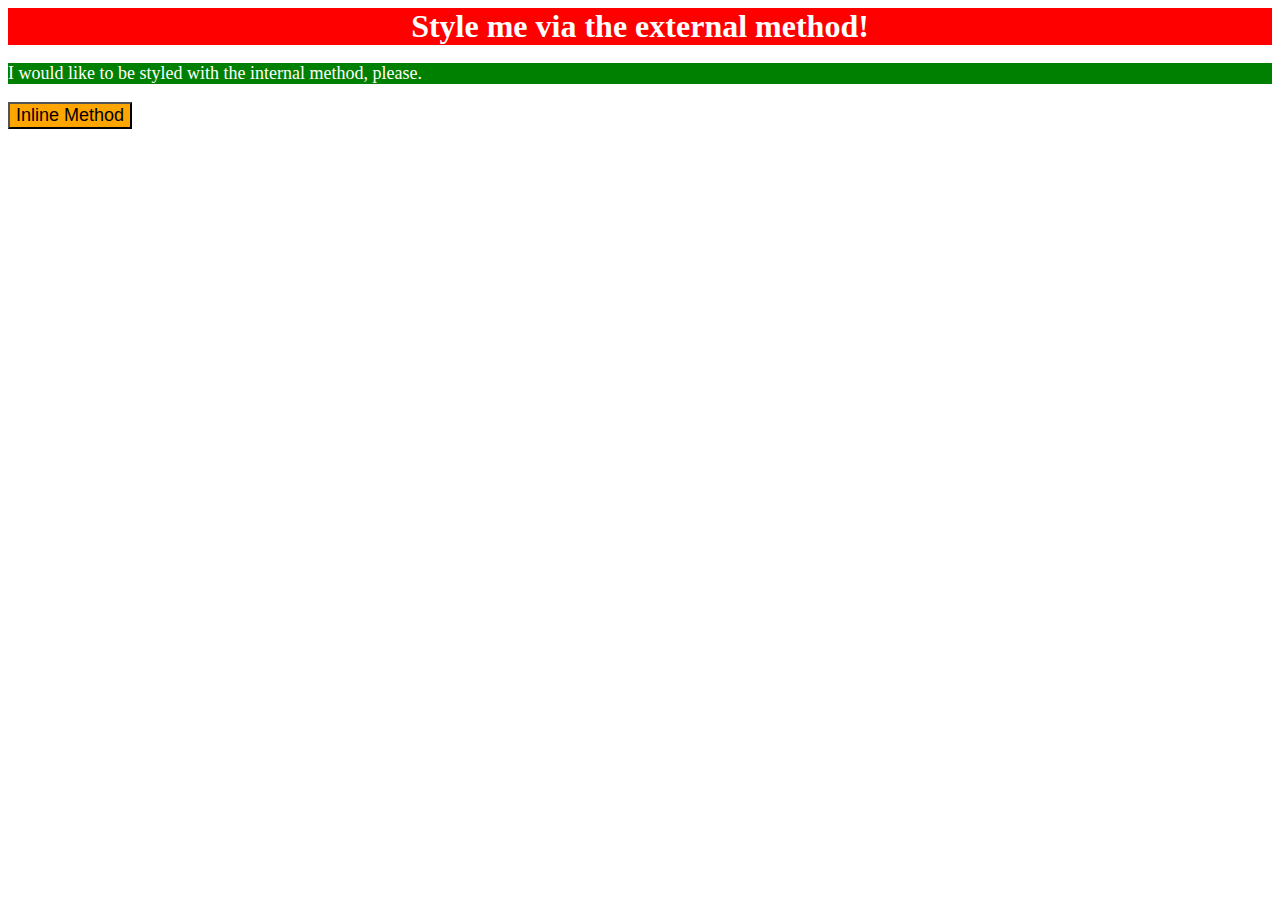
<file: foundations/01-css-methods/index.html>
<!DOCTYPE html>
<html lang="en">

<head>
  <meta charset="UTF-8">
  <meta http-equiv="X-UA-Compatible" content="IE=edge">
  <meta name="viewport" content="width=device-width, initial-scale=1.0">
  <title>Methods for Adding CSS</title>
  <link rel="stylesheet" href="./styles.css">
  <style>
    p {
      background-color: green;
      color: white;
      font-size: 18px;
    }
  </style>
</head>

<body>
  <div>Style me via the external method!</div>
  <p>I would like to be styled with the internal method, please.</p>
  <button style="background-color: orange; font-size: 18px;">Inline Method</button>
</body>

</html>
</file>
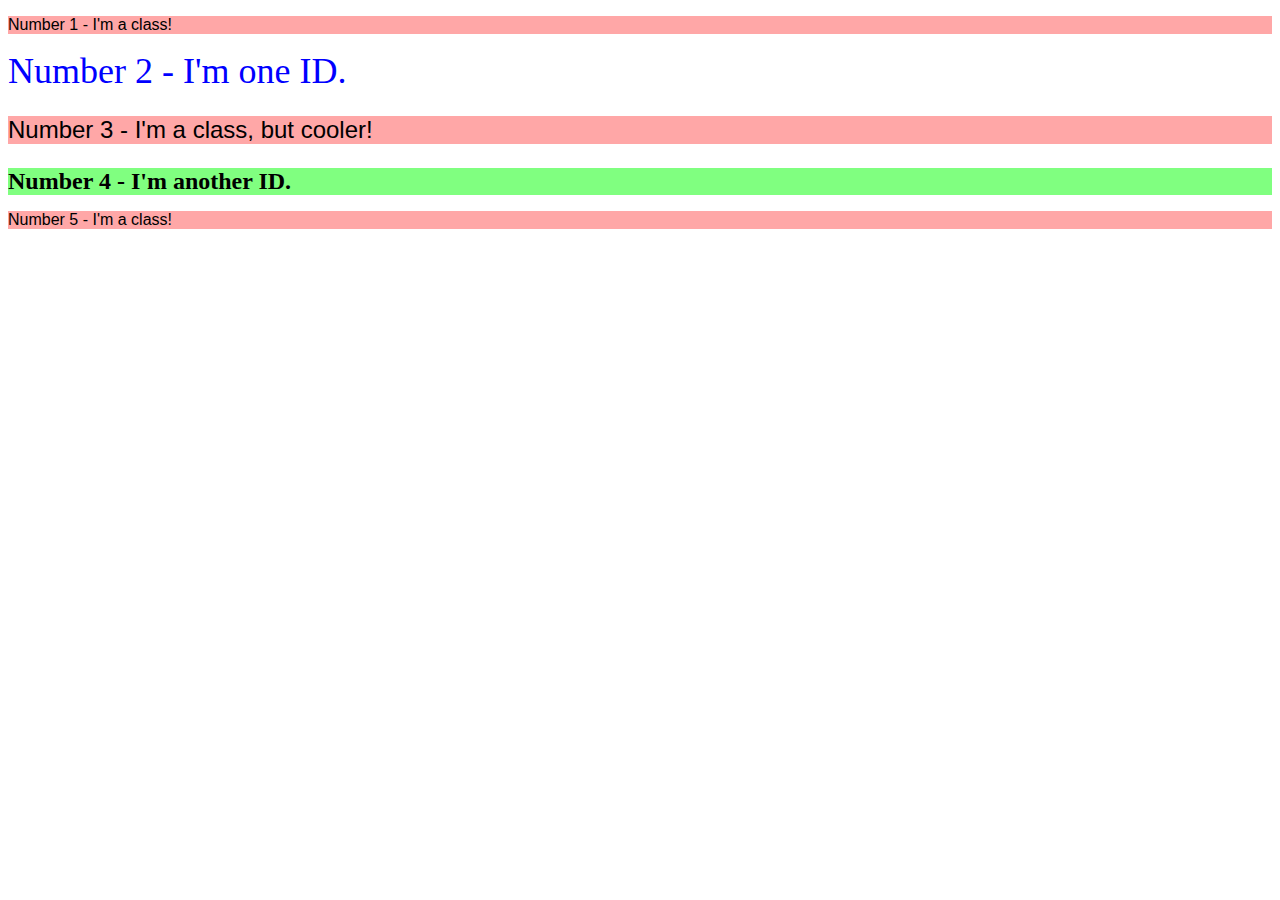
<file: foundations/02-class-id-selectors/index.html>
<!DOCTYPE html>
<html lang="en">

<head>
  <meta charset="UTF-8">
  <meta http-equiv="X-UA-Compatible" content="IE=edge">
  <meta name="viewport" content="width=device-width, initial-scale=1.0">
  <title>Class and ID Selectors</title>
  <link rel="stylesheet" href="style.css">
</head>

<body>
  <p class="odd-numbered">Number 1 - I'm a class!</p>
  <div id="second-element">Number 2 - I'm one ID.</div>
  <p class="odd-numbered third-element">Number 3 - I'm a class, but cooler!</p>
  <div id="fourth-element">Number 4 - I'm another ID.</div>
  <p class="odd-numbered">Number 5 - I'm a class!</p>
</body>

</html>
</file>
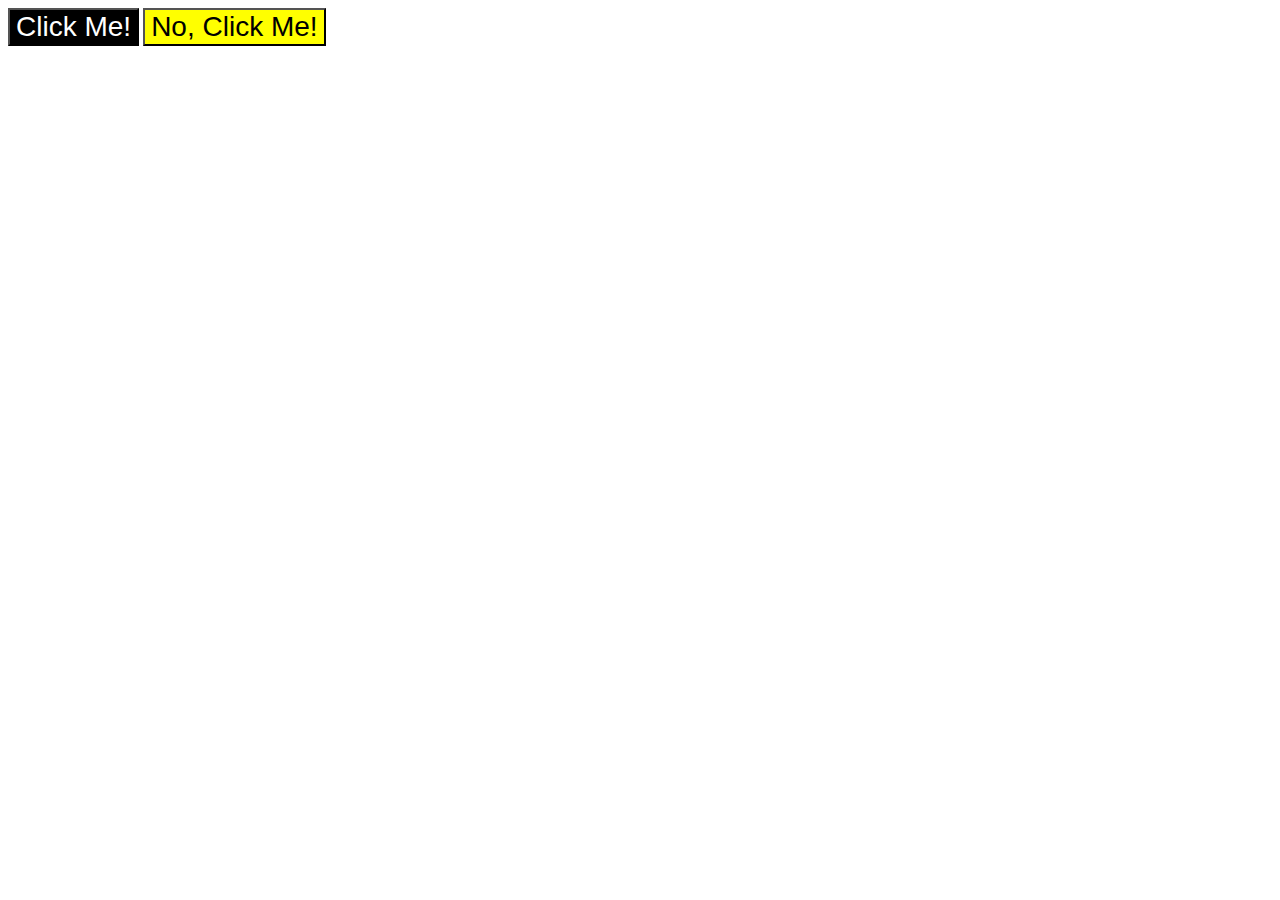
<file: foundations/03-grouping-selectors/index.html>
<!DOCTYPE html>
<html lang="en">

<head>
  <meta charset="UTF-8">
  <meta http-equiv="X-UA-Compatible" content="IE=edge">
  <meta name="viewport" content="width=device-width, initial-scale=1.0">
  <title>Grouping Selectors</title>
  <link rel="stylesheet" href="style.css">
</head>

<body>
  <button class="first-element">Click Me!</button>
  <button class="second-element">No, Click Me!</button>
</body>

</html>
</file>
<file: foundations/01-css-methods/styles.css>
div {
  background-color: red;
  color: white;
  font-size: 32px;
  text-align: center;
  font-weight: bold;
}
</file>
<file: foundations/02-class-id-selectors/style.css>
.odd-numbered {
  background-color: #ffa7a7;
  font-family: Verdana, sans-serif;
}

#second-element {
  color: rgb(0, 0, 255);
  font-size: 36px;
}

.third-element {
  font-size: 24px;
}

#fourth-element {
  background-color: hsl(120, 100%, 75%);
  font-size: 24px;
  font-weight: bold;
}
</file>
<file: foundations/03-grouping-selectors/style.css>
.first-element {
  background-color: black;
  color: white;
}

.second-element {
  background-color: yellow;
}

.first-element, .second-element {
  font-size: 28px;
  font-family: Helvetica, "Times New Roman", sans-serif;
}
</file>
